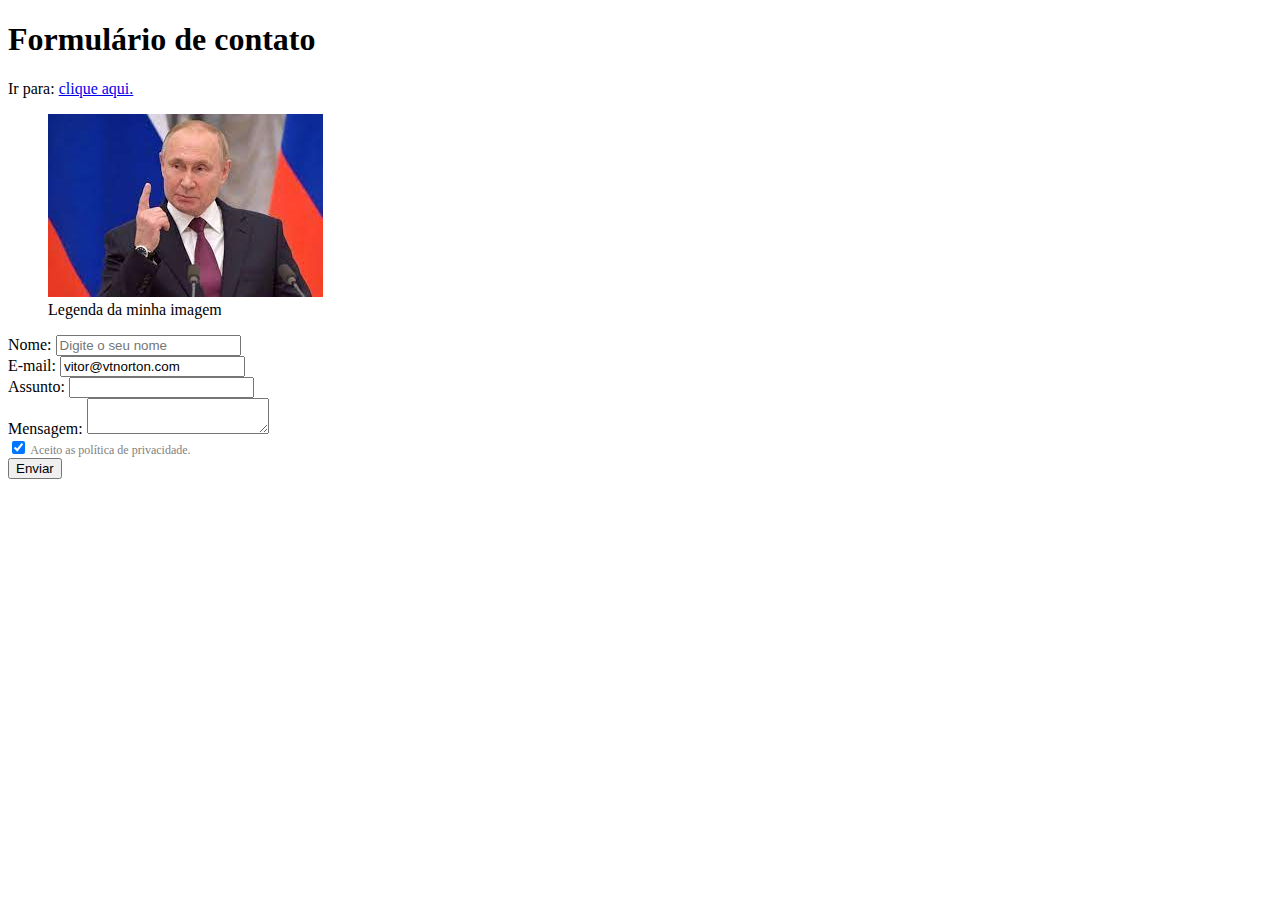
<file: AulaHTML/index.html>
<!DOCTYPE html>
<html lang="pt-br">

<head>
    <meta charset="UTF-8">
    <meta http-equiv="X-UA-Compatible" content="IE=edge">
    <meta name="viewport" content="width=device-width, initial-scale=1.0">
    <title>Aula HTML5</title>
    <link href="https://cdn.jsdelivr.net/npm/bootstrap@5.1.3/dist/css/bootstrap.min.css" rel="stylesheet"
        integrity="sha384-1BmE4kWBq78iYhFldvKuhfTAU6auU8tT94WrHftjDbrCEXSU1oBoqyl2QvZ6jIW3" crossorigin="anonymous">
</head>

<body>
    <div class="container">
        <h1>Formulário de contato</h1>
        <p>Ir para: <a href="pagina2.html">clique aqui.</a></p>

        <div class="row">
            <div class="col-5">
                <div class="imagem">
                    <figure>
                        <img class="img-fluid img-thumbnail" src="img/imagem.jpg"
                            alt="Imagem mostrando um celular entrando em contato." />
                        <figcaption>Legenda da minha imagem</figcaption>
                    </figure>
                </div>
            </div>
            <div class="col-7">
                <div class="formulario">
                    <form>
                        <div class="row">
                            <div class="col">
                                <label class="form-label">
                                    Nome:
                                    <input name="nome" type="text" class="form-control"
                                        placeholder="Digite o seu nome" /> <br />
                                </label>
                            </div>
                            <div class="col">
                                <label class="form-label">
                                    E-mail:
                                    <input name="email" type="email" class="form-control" value="vitor@vtnorton.com" />
                                    <br />
                                </label>
                            </div>
                        </div>
                        <div class="row">
                            <div class="col">
                                <label class="form-label">
                                    Assunto:
                                    <input name="assunto" class="form-control" type="text" /> <br />
                                </label>
                            </div>
                        </div>

                        <div class="row">
                            <div class="col">
                                <label class="form-label">
                                    Mensagem:
                                    <textarea class="form-control" name="nome"></textarea><br />
                                </label>

                                <label style="font-size: 12px; color: grey">
                                    <input name="termos" type="checkbox" checked />
                                    Aceito as política de privacidade.
                                </label><br />
                            </div>
                        </div>

                        <button type="button" class="btn btn-success">Enviar</button>
                    </form>
                </div>
            </div>
        </div>
    </div>
</body>

</html>
</file>
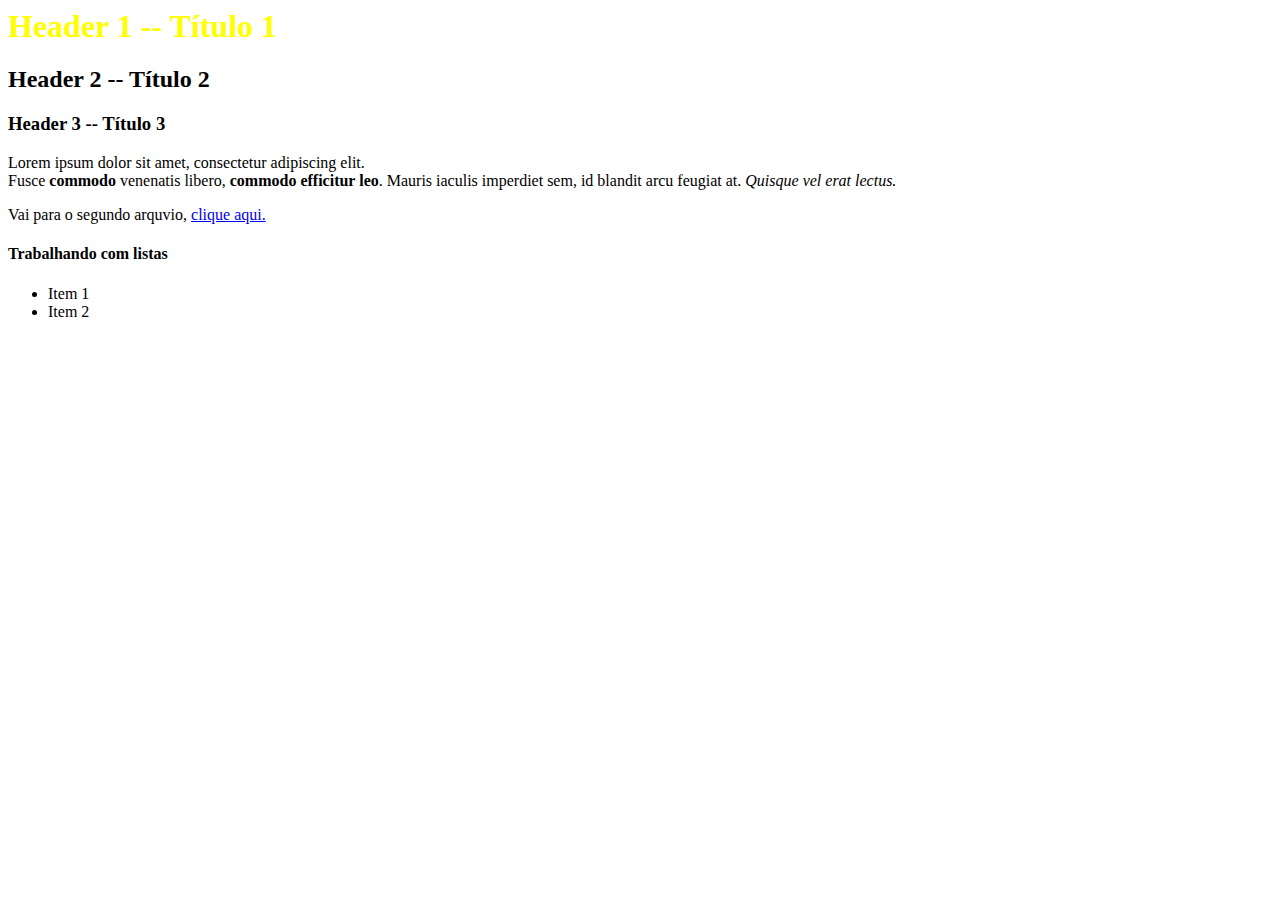
<file: html/index.html>
<html>
	<head>
		<title>Aula sobre HTML</title>
		
		<link href="https://cdn.jsdelivr.net/npm/bootstrap@5.1.3/dist/css/bootstrap.min.css" rel="stylesheet" integrity="sha384-1BmE4kWBq78iYhFldvKuhfTAU6auU8tT94WrHftjDbrCEXSU1oBoqyl2QvZ6jIW3" crossorigin="anonymous">
		<link rel="stylesheet" href="css/estilo.css" />
	</head>
	<body>
		<article>
			<h1>Header 1 -- Título 1</h1>
			<h2 class="text-uppercase">Header 2 -- Título 2</h2>
			<h3>Header 3 -- Título 3</h3>
			<p>
				Lorem ipsum dolor sit amet, consectetur adipiscing elit. <br />
				Fusce <b>commodo</b> venenatis libero, <strong>commodo efficitur leo</strong>. 
				Mauris iaculis imperdiet sem, id blandit arcu feugiat at. <i>Quisque vel erat lectus.</i> </p>
			<!-- COMENTÁRIO -->
			<p>Vai para o segundo arquvio, <a href="contato.html">clique aqui.</a></p>
			<h4>Trabalhando com listas</h4>
			<ul>
				<li>Item 1</li>
				<li>Item 2</li>
			</ul>
		</article>
	</body>
</html>
</file>
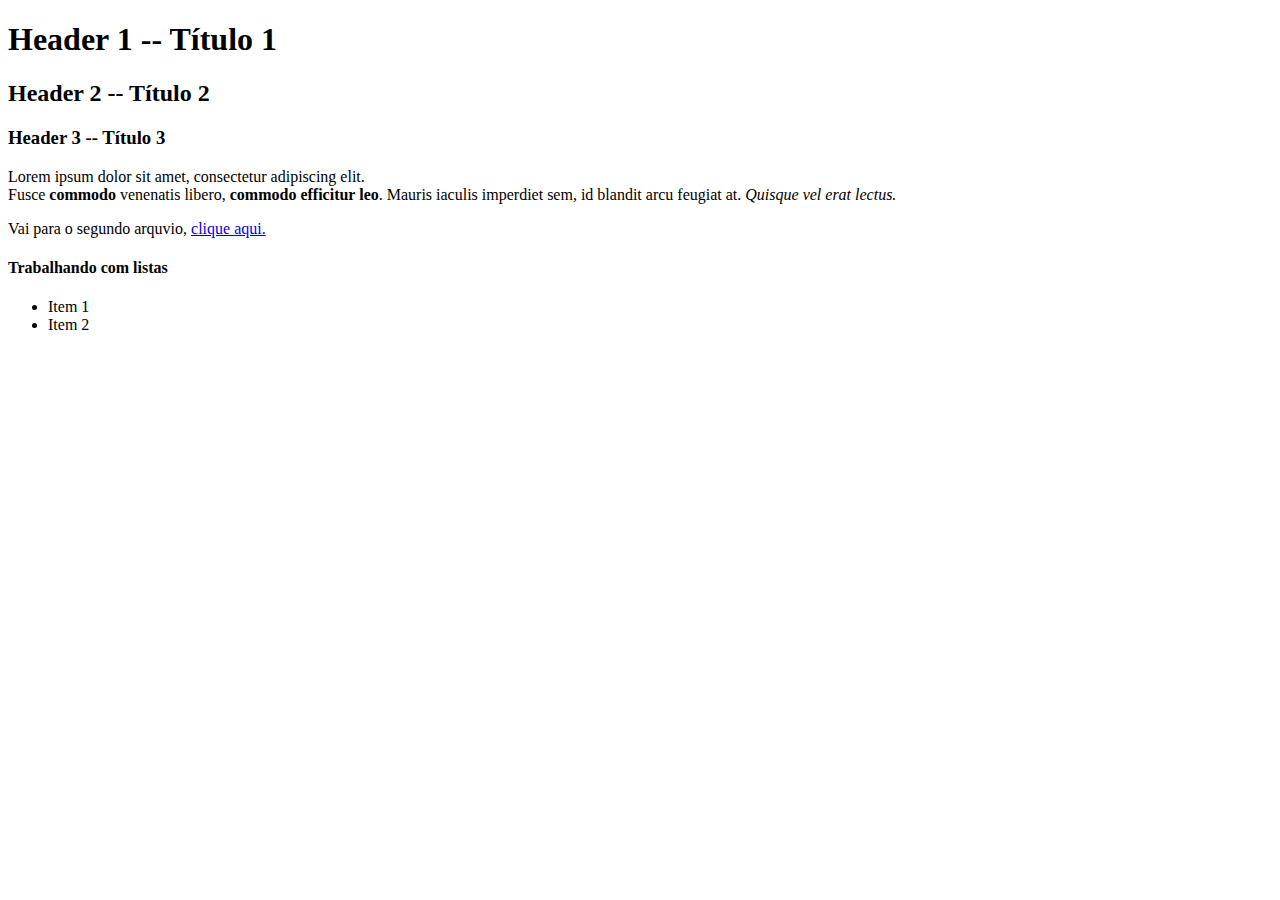
<file: AulaHTML/pagina2.html>
<!DOCTYPE html>
<html lang="pt-br">

<head>
    <meta charset="UTF-8">
    <meta http-equiv="X-UA-Compatible" content="IE=edge">
    <meta name="viewport" content="width=device-width, initial-scale=1.0">
    <link href="https://cdn.jsdelivr.net/npm/bootstrap@5.1.3/dist/css/bootstrap.min.css" rel="stylesheet"
        integrity="sha384-1BmE4kWBq78iYhFldvKuhfTAU6auU8tT94WrHftjDbrCEXSU1oBoqyl2QvZ6jIW3" crossorigin="anonymous">
    <link rel="stylesheet" href="css/estilo.css" />
    <title>Aula 50+ (HTML)</title>
</head>

<body>

    <article>
        <h1>Header 1 -- Título 1</h1>
        <h2 class="text-uppercase">Header 2 -- Título 2</h2>
        <h3>Header 3 -- Título 3</h3>
        <p>
            Lorem ipsum dolor sit amet, consectetur adipiscing elit. <br />
            Fusce <b>commodo</b> venenatis libero, <strong>commodo efficitur leo</strong>.
            Mauris iaculis imperdiet sem, id blandit arcu feugiat at. <i>Quisque vel erat lectus.</i> </p>
        <!-- COMENTÁRIO -->
        <p>Vai para o segundo arquvio, <a href="index.html">clique aqui.</a></p>
        <h4>Trabalhando com listas</h4>
        <ul>
            <li>Item 1</li>
            <li>Item 2</li>
        </ul>
    </article>
</body>

</html>
</file>
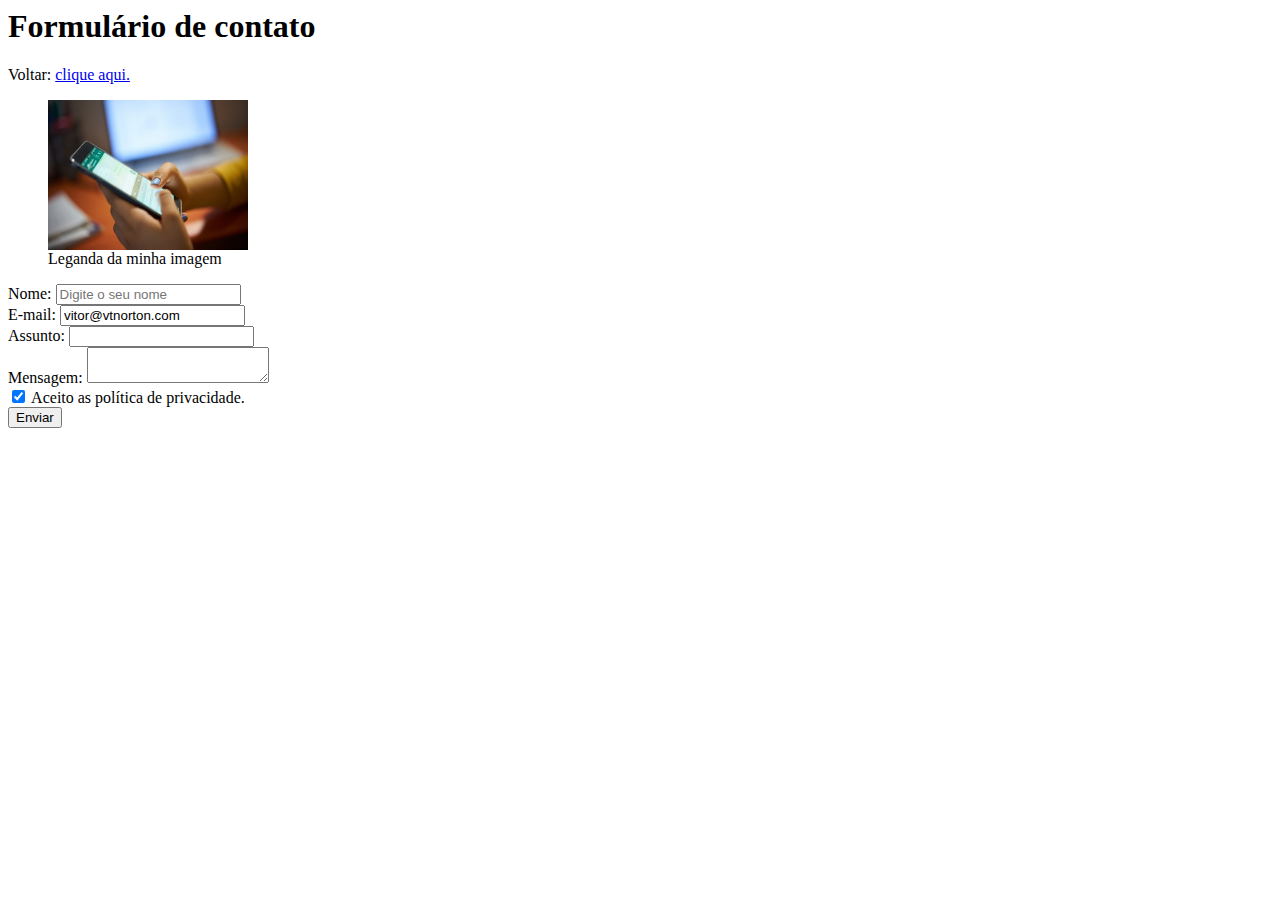
<file: html/arquivo2.html>
<html>
	<head>
		<title>Aula sobre HTML</title>
	</head>
	<body>
		<h1>Formulário de contato</h1>
		<p>Voltar: <a href="aula.html">clique aqui.</a></p>
		<figure>
			<img 
				width="200" height="150" src="imagem.jpg" 
				alt="Imagem mostrando um celular entrando em contato." />
			<figcaption>Leganda da minha imagem</figcaption>
		</figure>
		<form>
			<label>
				Nome: <input name="nome" type="text" placeholder="Digite o seu nome" /> <br />
			</label>
			<label>
				E-mail: 
				<input name="email" type="email" value="vitor@vtnorton.com" /> <br />
			</label>
			<label>
				Assunto: 
				<input name="assunto" type="text" /> <br />
			</label>
			<label>
				Mensagem: <textarea name="nome"></textarea><br />
			</label>
			<label>
				<input name="termos" type="checkbox" checked /> 
				Aceito as política de privacidade.
			</label><br />
			<input type="submit" value="Enviar" />
		</form>
	</body>
</html>
</file>
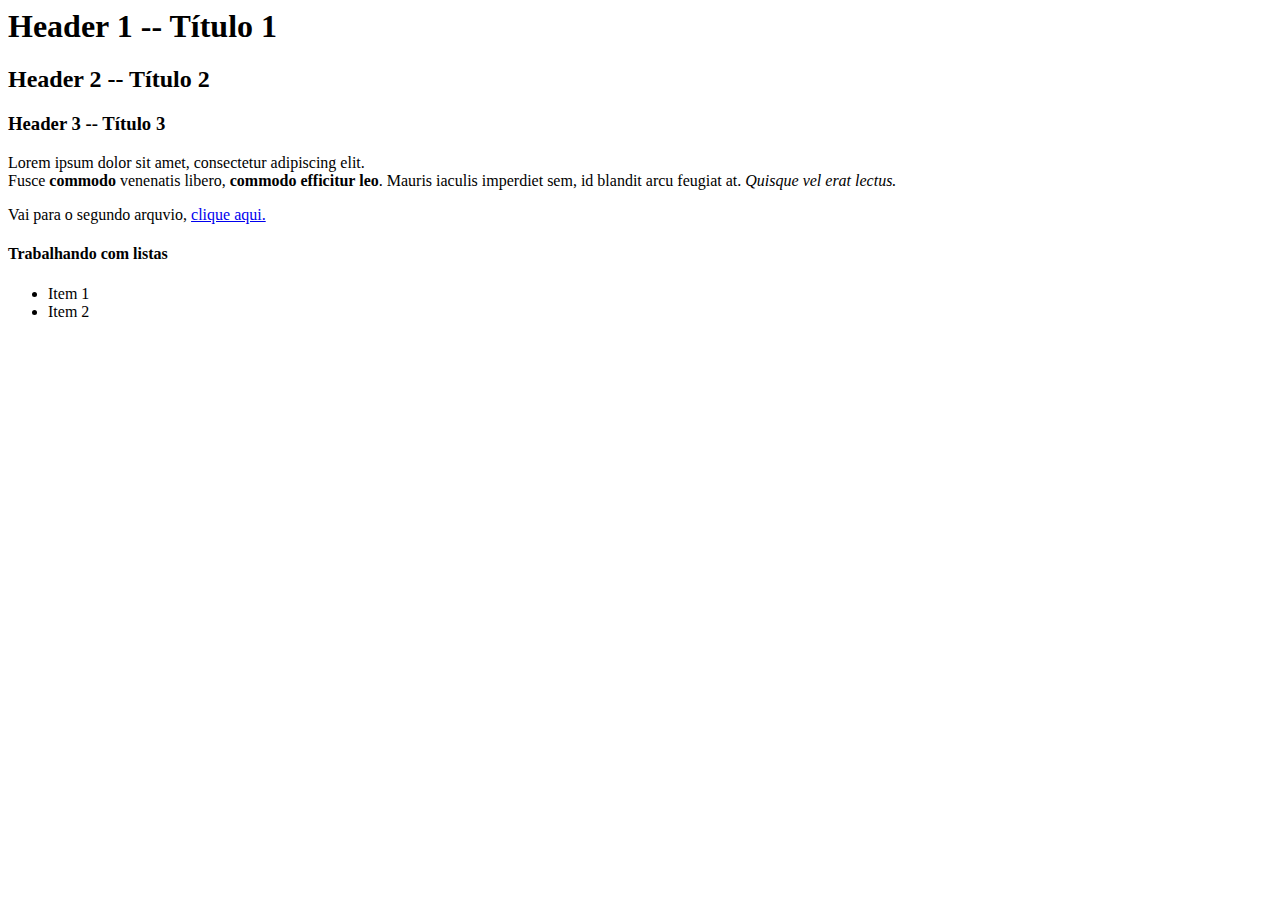
<file: html/aula - Copy.html>
<html><head><title>Aula sobre HTML</title></head><body><article><h1>Header 1 -- Título 1</h1><h2>Header 2 -- Título 2</h2><h3>Header 3 -- Título 3</h3><p>Lorem ipsum dolor sit amet, consectetur adipiscing elit. <br />Fusce <b>commodo</b> venenatis libero, <strong>commodo efficitur leo</strong>. Mauris iaculis imperdiet sem, id blandit arcu feugiat at. <i>Quisque vel erat lectus.</i> </p><!--COMENTÁRIO--><p>Vai para o segundo arquvio, <a href="arquivo2.html">clique aqui.</a></p><h4>Trabalhando com listas</h4><ul><li>Item 1</li><li>Item 2</li></ul></article></body></html>
</file>
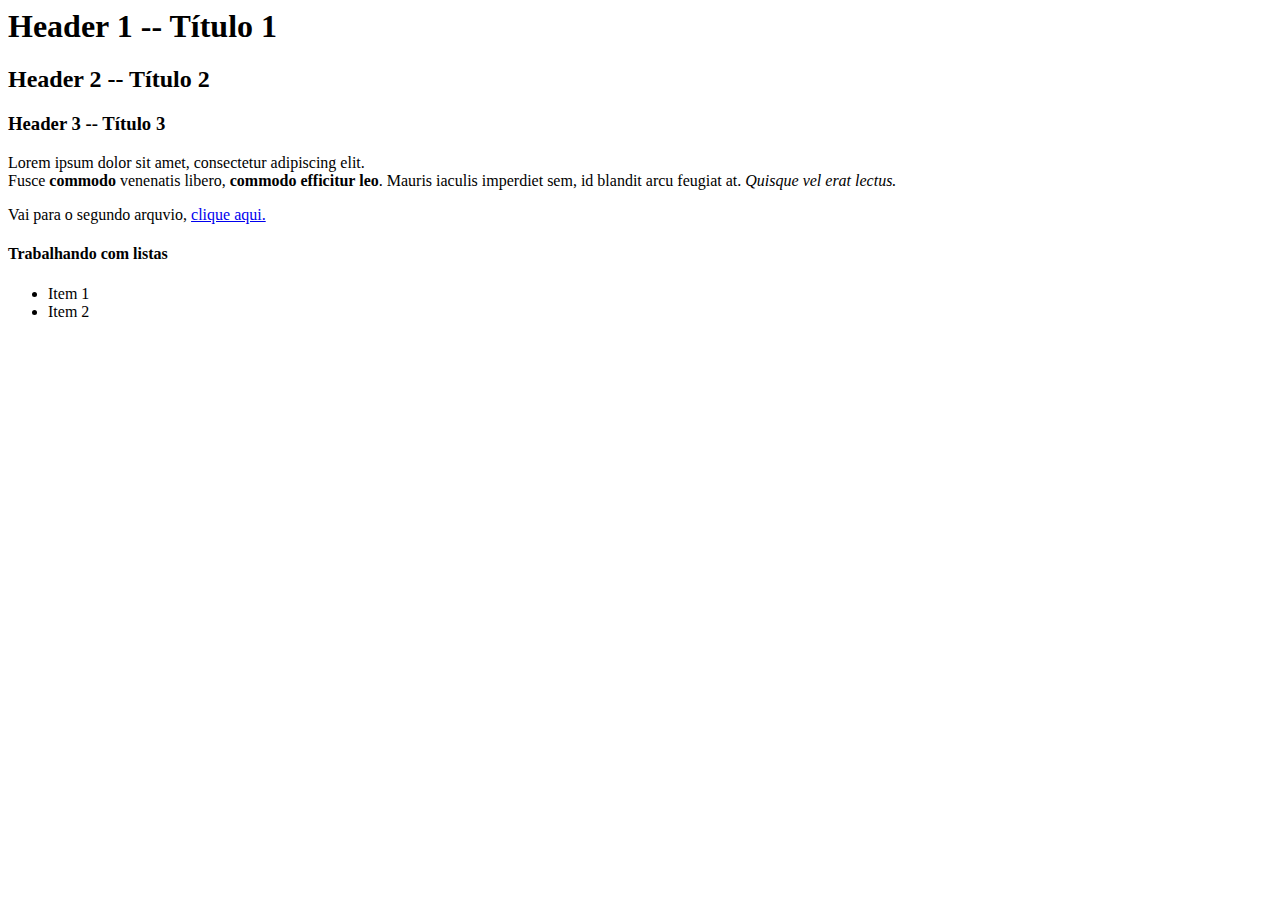
<file: html/aula.html>
<html>
	<head>
		<title>Aula sobre HTML</title>
	</head>
	<body>
		<article>
			<h1>Header 1 -- Título 1</h1>			
			<h2>Header 2 -- Título 2</h2>
			<h3>Header 3 -- Título 3</h3>
			<p>
				Lorem ipsum dolor sit amet, consectetur adipiscing elit. <br />
				Fusce <b>commodo</b> venenatis libero, <strong>commodo efficitur leo</strong>. 
				Mauris iaculis imperdiet sem, id blandit arcu feugiat at. <i>Quisque vel erat lectus.</i> </p>
			<!-- 
				COMENTÁRIO
			-->
			<p>Vai para o segundo arquvio, <a href="arquivo2.html">clique aqui.</a></p>
			<h4>Trabalhando com listas</h4>
			<ul>
				<li>Item 1</li>
				<li>Item 2</li>
			</ul>
		</article>
	</body>
</html>
</file>
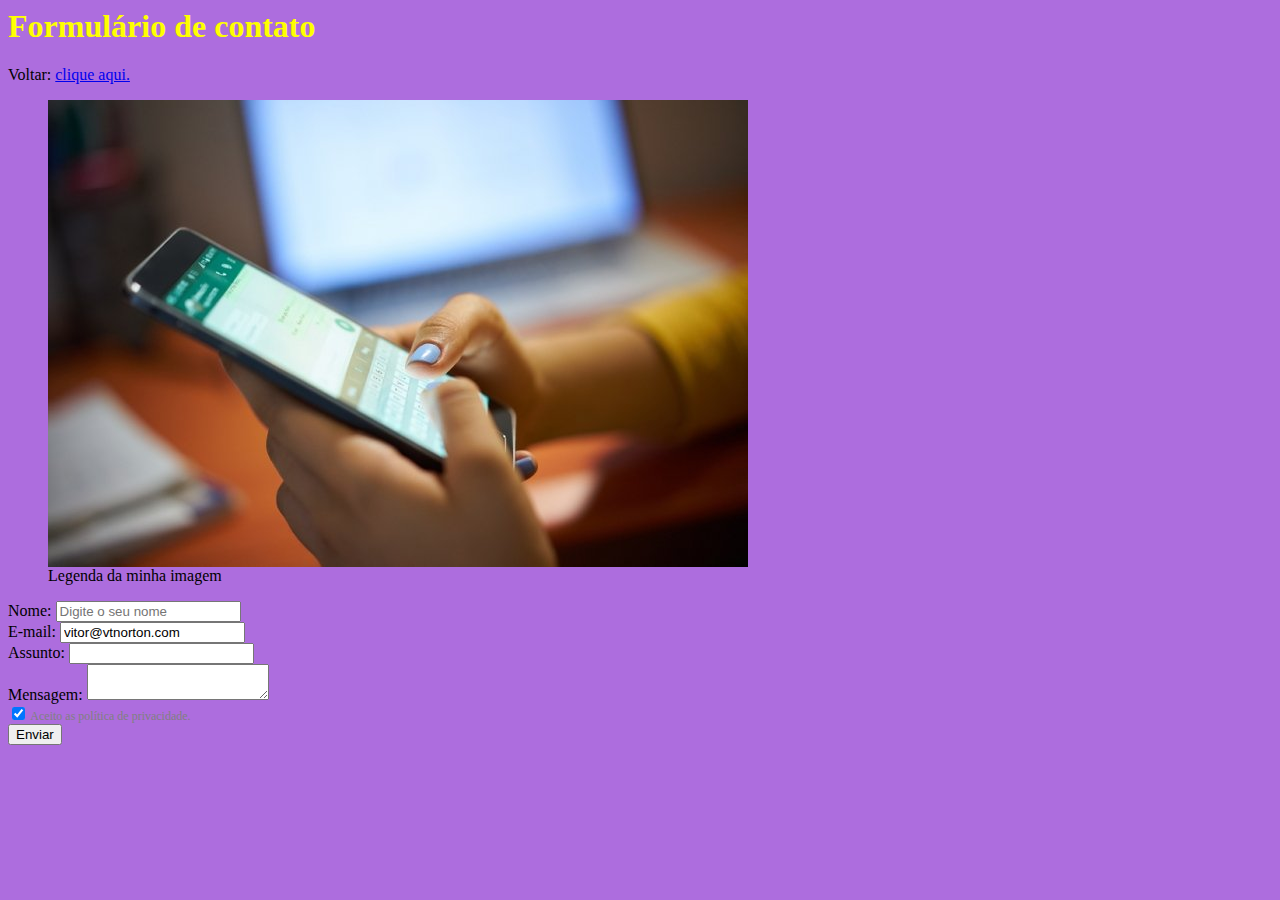
<file: html/contato.html>
<html>
	<head>
		<title>Aula sobre HTML</title>
		<link href="https://cdn.jsdelivr.net/npm/bootstrap@5.1.3/dist/css/bootstrap.min.css" rel="stylesheet" integrity="sha384-1BmE4kWBq78iYhFldvKuhfTAU6auU8tT94WrHftjDbrCEXSU1oBoqyl2QvZ6jIW3" crossorigin="anonymous">
		<link rel="stylesheet" href="css/estilo.css" />
	</head>
	<body style="background: #ad6dde;">
		
		<div class="container">
			<h1>Formulário de contato</h1>
			<p>Voltar: <a href="index.html">clique aqui.</a></p>

			<div class="row">
				<div class="col-5">
					<div class="imagem">
						<figure>
							<img
								class="img-fluid img-thumbnail"
								src="img/imagem.jpg" 
								alt="Imagem mostrando um celular entrando em contato." />
							<figcaption>Legenda da minha imagem</figcaption>
						</figure>
					</div>
				</div>
				<div class="col-7">
					<div class="formulario">
						<form>
							<div class="row">
								<div class="col">
									<label class="form-label">
										Nome: 
										<input name="nome" type="text" class="form-control" placeholder="Digite o seu nome" /> <br />
									</label>
								</div>
								<div class="col">
									<label class="form-label">
										E-mail: 
										<input name="email" type="email" class="form-control" value="vitor@vtnorton.com" /> <br />
									</label>
								</div>
							</div>
							<div class="row">
								<div class="col">
									<label class="form-label">
										Assunto: 
										<input name="assunto" class="form-control" type="text" /> <br />
									</label>
								</div>
							</div>

							<div class="row">
								<div class="col">
									<label class="form-label">
										Mensagem: 
										<textarea class="form-control" name="nome"></textarea><br />
									</label>

									<label style="font-size: 12px; color: grey">
										<input name="termos" type="checkbox" checked /> 
										Aceito as política de privacidade.
									</label><br />
								</div>
							</div>
							
							<button type="button" class="btn btn-primary">Enviar</button>
						</form>
					</div>
				</div>
			</div>
		</div>
	</body>
</html>
</file>
<file: html/css/estilo.css>
.form-label {
	width: 100%;
}

h1{
	color: yellow;
}

h1:hover{
	color: red;
}

input:focus{
	border-left: 5px solid red !important;
}
</file>
<file: AulaHTML/css/estilo.css>
.form-label {
	width: 100%;
}
</file>
